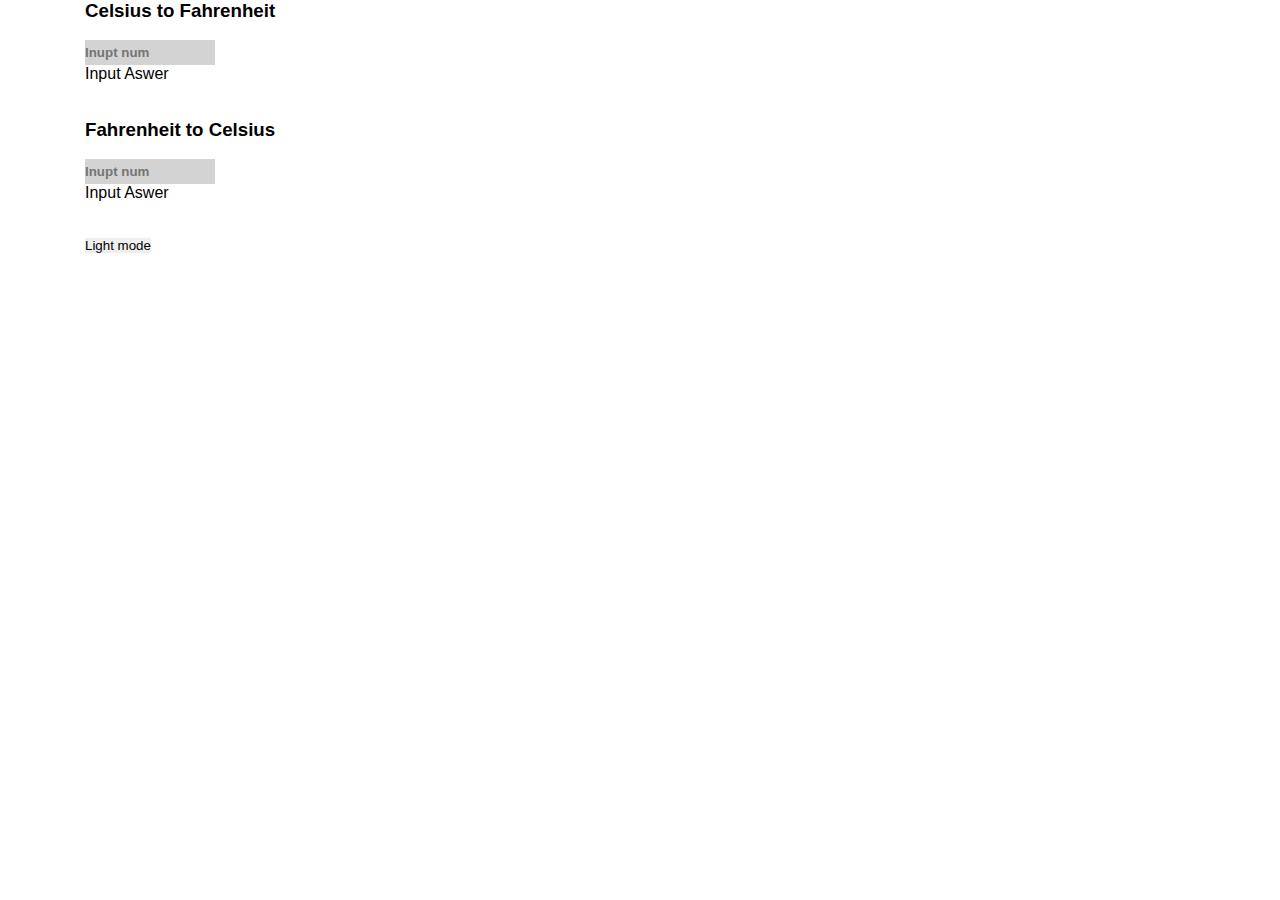
<file: index.html>
</html><!DOCTYPE html>
<html lang="en">
<head>
    <meta charset="UTF-8">
    <meta name="viewport" content="width=device-width, initial-scale=1.0">
    <link rel="stylesheet" href="assets/style/base.css">
    <link rel="stylesheet" href="assets/style/assignment.css">
    <title>INTERACTION</title>
    <script src="assets/js/assignment.js" defer></script>
</head>
<body>
 
    <!-- header -->

    <div class="wrapper">

        <main>

            <div class="container">
                <section id="section">
                    <div id="temp">

                        <h3>Celsius to Fahrenheit</h3>
                        <br>
                        <input id="inputC" type="text" placeholder="Inupt num"
                        oninput="celsiusConvert(this.value)" 
                        onchange="celsiusConvert(this.value)">
                        <p id="fVal">Input Aswer</p>

                        <br><br>

                        <h3>Fahrenheit to Celsius</h3>
                        <br>
                        <input id="inputF" type="text" placeholder="Inupt num"
                        oninput="farenheitConvert(this.value)" 
                        onchange="farenheitConvert(this.value)">
                        <p id="cVal">Input Aswer</p>

                    </div>
                  
                    <br><br>
                    <button id="mode">Light mode</button>
                       

                </section>
            </div>

        </main>
        
        <!-- Footer -->
    </div>

    <noscript>
        <p>this page requires a JavaScript-enabled browser</p>
    </noscript>
</body>
</html>
</file>
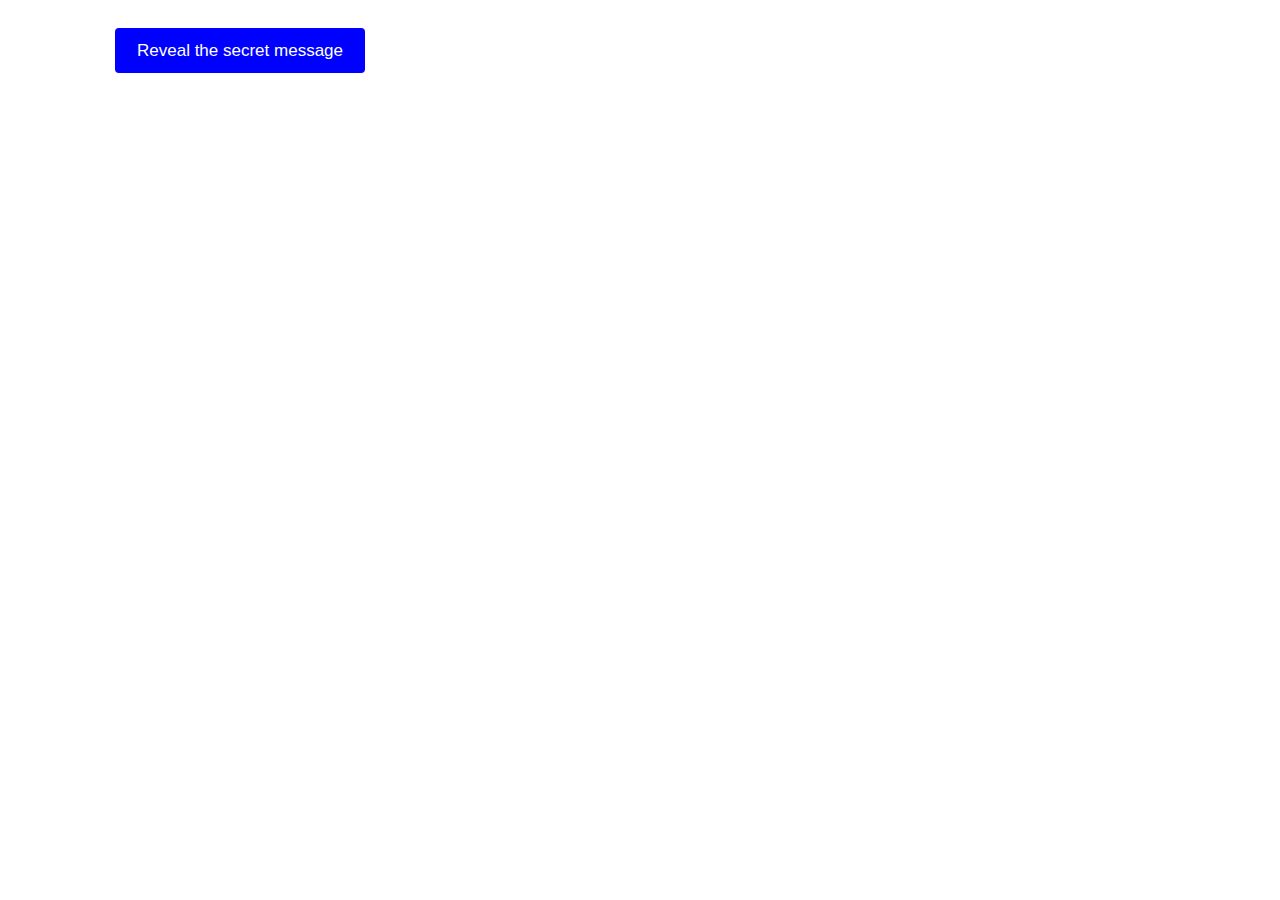
<file: interaction/test-2.html>
</html><!DOCTYPE html>
<html lang="en">
<head>
    <meta charset="UTF-8">
    <meta name="viewport" content="width=device-width, initial-scale=1.0">
    <link rel="stylesheet" href="assets/style/base.css">
    <link rel="stylesheet" href="assets/style/index.css">
    <title>INTERACTION</title>
    <script src="assets/js/interaction-1.js" defer></script>
</head>
<body>
 
    <!-- header -->

    <div class="wrapper">

        <main>

            <div class="container">
                <section id="section">
                   <h2 id="message">JavaScript is awesome!</h2>

                   <button class="button">Reveal the secret message</button>
                </section>
            </div>

        </main>
        
        <!-- Footer -->
    </div>

    <noscript>
        <p>this page requires a JavaScript-enabled browser</p>
    </noscript>
</body>
</html>
</file>
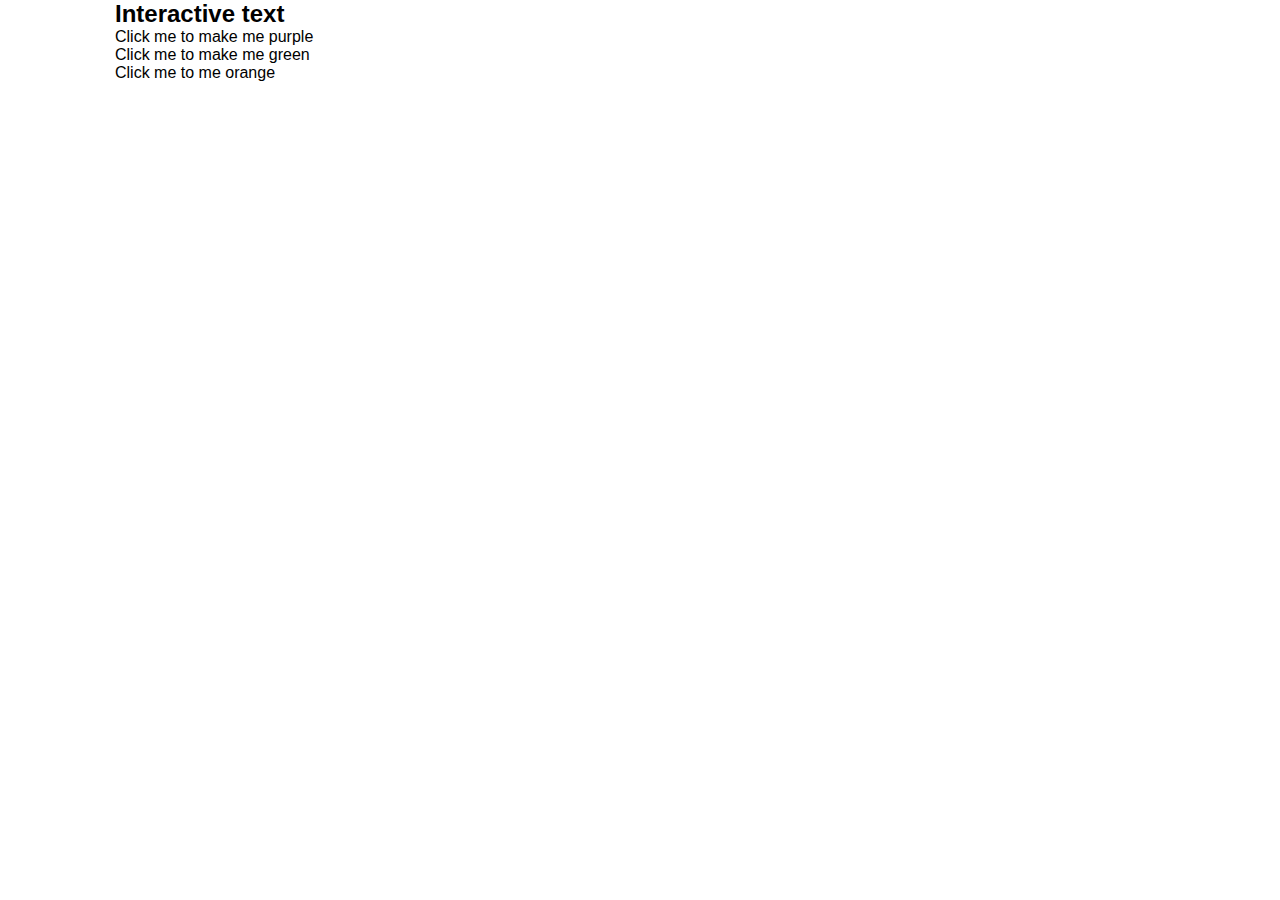
<file: interaction/test-3.html>
</html><!DOCTYPE html>
<html lang="en">
<head>
    <meta charset="UTF-8">
    <meta name="viewport" content="width=device-width, initial-scale=1.0">
    <link rel="stylesheet" href="assets/style/base.css">
    <link rel="stylesheet" href="assets/style/index.css">
    <title>INTERACTION</title>
    <script src="assets/js/interaction-3.js" defer></script>
</head>
<body>
 
    <!-- header -->

    <div class="wrapper">

        <main>

            <div class="container">
                <section id="section">
                    <h2>Interactive text</h2>
                        <p id="purple">Click me to make me purple</p>
                        <p id="green">Click me to make me green</p>
                        <p id="orange">Click me to me orange</p>

                        <!-- <button class="button">Change</button> -->

                </section>
            </div>

        </main>
        
        <!-- Footer -->
    </div>

    <noscript>
        <p>this page requires a JavaScript-enabled browser</p>
    </noscript>
</body>
</html>
</file>
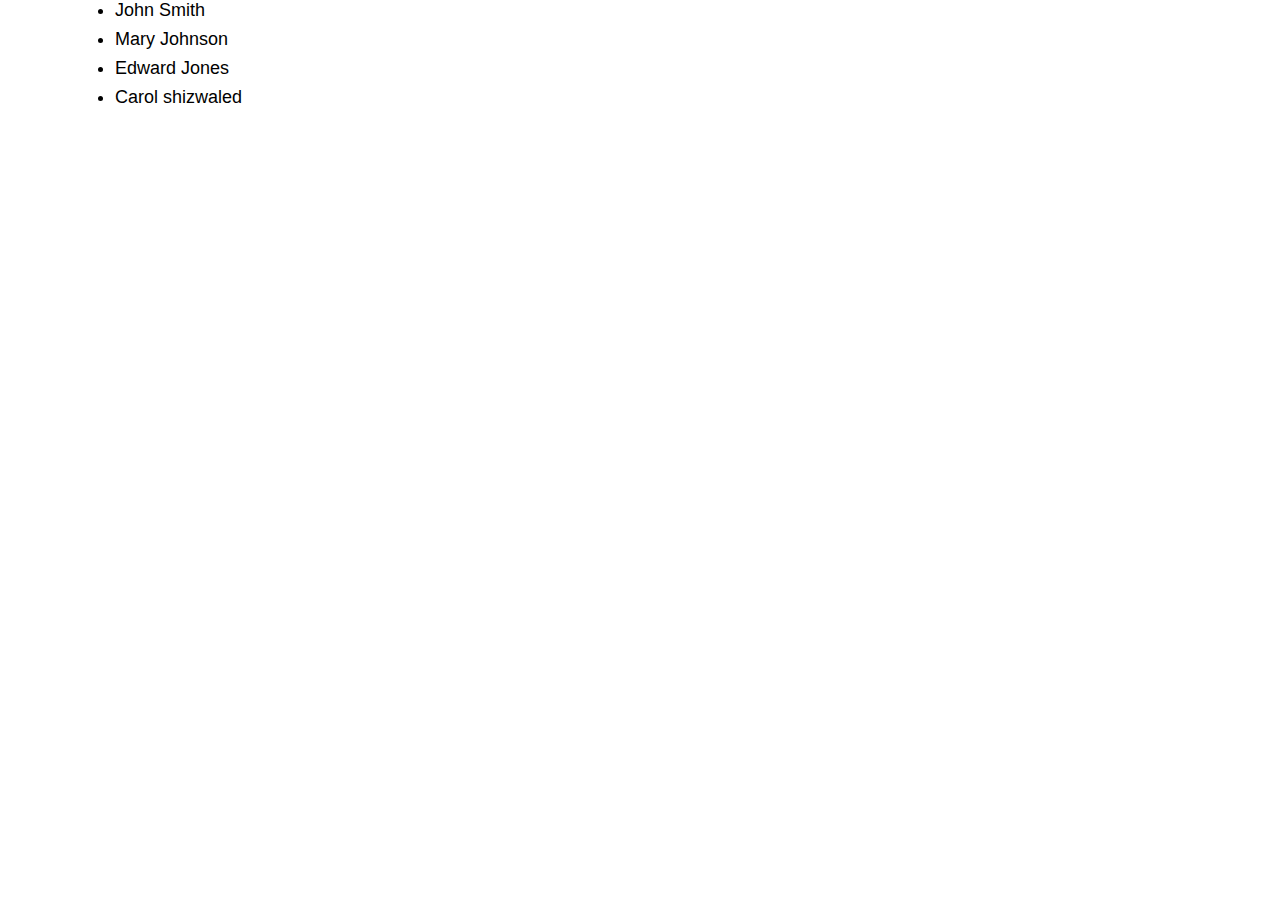
<file: interaction/test-4.html>
</html><!DOCTYPE html>
<html lang="en">
<head>
    <meta charset="UTF-8">
    <meta name="viewport" content="width=device-width, initial-scale=1.0">
    <link rel="stylesheet" href="assets/style/base.css">
    <link rel="stylesheet" href="assets/style/index.css">
    <title>INTERACTION</title>
    <script src="assets/js/interaction-4.js" defer></script>
</head>
<body>
 
    <!-- header -->

    <div class="wrapper">

        <main>

            <div class="container">
                <section id="section">
                    <ul id="list">
                        <li>John Smith</li>
                        <li>Mary Johnson</li>
                        <li>Edward Jones</li>
                        <li>Carol shizwaled</li>
                    </ul>

                </section>
            </div>

        </main>
        
        <!-- Footer -->
    </div>

    <noscript>
        <p>this page requires a JavaScript-enabled browser</p>
    </noscript>
</body>
</html>
</file>
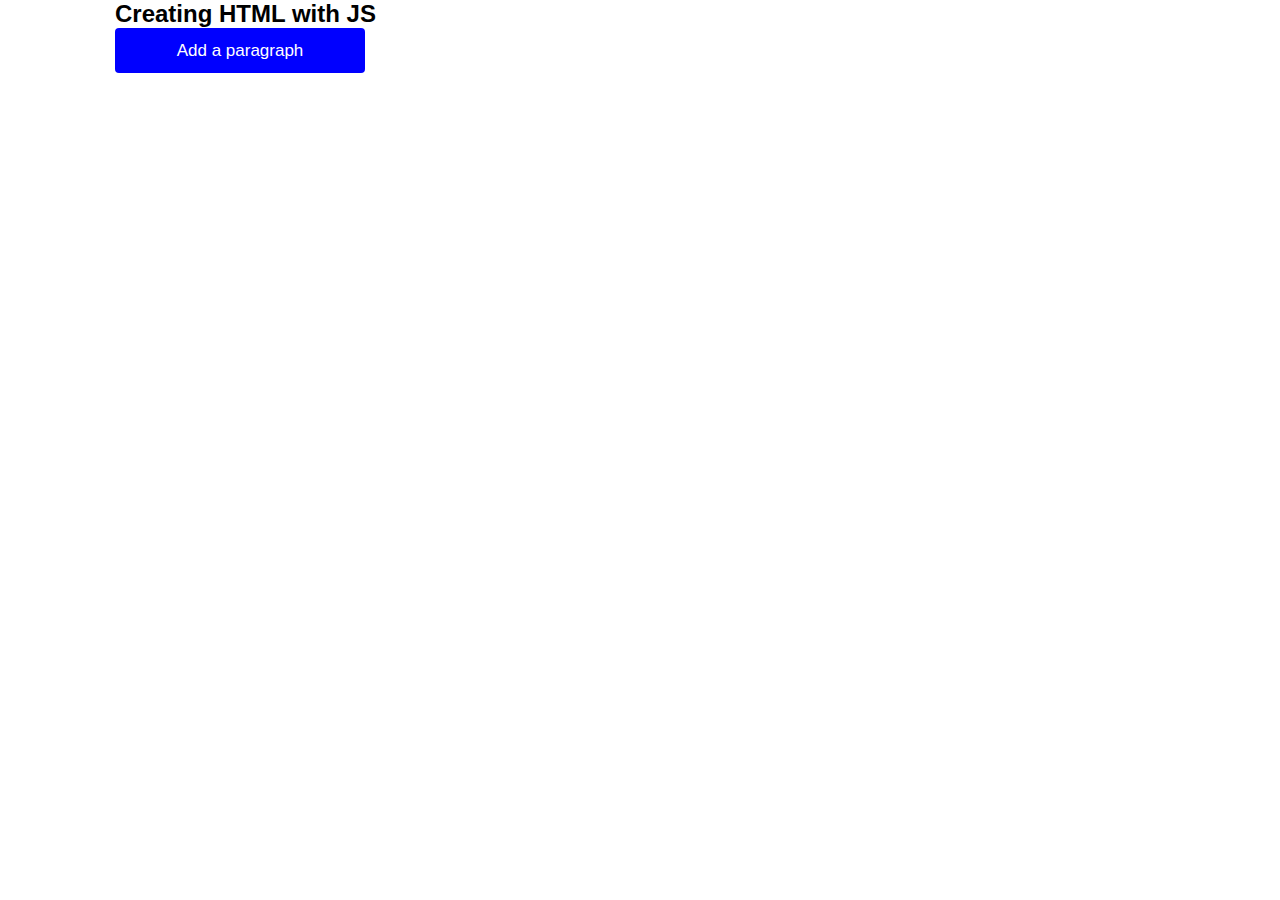
<file: interaction/test-5.html>
</html><!DOCTYPE html>
<html lang="en">
<head>
    <meta charset="UTF-8">
    <meta name="viewport" content="width=device-width, initial-scale=1.0">
    <link rel="stylesheet" href="assets/style/base.css">
    <link rel="stylesheet" href="assets/style/index.css">
    <title>INTERACTION</title>
    <script src="assets/js/interaction-5.js" defer></script>
</head>
<body>
 
    <!-- header -->

    <div class="wrapper">

        <main>

            <div class="container">
                <section>
                    <h2>Creating HTML with JS</h2>
                </section>
                <button class="button">Add a paragraph</button>

            </div>

        </main>
        
        <!-- Footer -->
    </div>

    <noscript>
        <p>this page requires a JavaScript-enabled browser</p>
    </noscript>
</body>
</html>
</file>
<file: assets/style/base.css>
@charset "utf-8";

*{
    margin: 0;
    padding: 0;
    border: 0;
    outline: 0;
    box-shadow: none;
    box-sizing: border-box;
    vertical-align: baseline;
    -webkit-transition-duration: 0s;
    transition-duration: 0s;
}

p, a, li, label, input, textarea, div, span {
    font-family: Arial, Helvetica, sans-serif;
    -webkit-font-smoothing: antialiased;
    -moz-osx-font-smothing: grayscale;
    text-rendering: optimizeLegibility;
    letter-spacing: 0;
}

.container {
    position: relative;
    padding: 0 15px;
    max-width: 1140px;
    margin: 0 auto;
}

.nav ul li a{
    text-decoration: none;
    display: inline-block;
}


header {
    min-width: 100%;
    background-color: #d94d3f;
    overflow: hidden;
}

header div{
    display: flex;
    justify-content: space-between;

}

.title {
    height: 56px;
    padding-left: 50px;
}

.title h1 {
    font-size: 18px;
    font-weight: 600;
    color: #fff;
    line-height: 56px;
    letter-spacing: .4px;
    text-transform: uppercase;
}

nav {
    text-align: right;
    height: 0;
}

nav ul{
    list-style: none;
    font-size: 0;
}

nav ul li{ 
    display: inline;
    line-height: 56px;
    cursor: default;
}

nav ul li a{
    font-size:  17px;
    color: #fff;
    font-weight: 600;
    padding: 10px;
    text-decoration: none;
    letter-spacing: .2px;
    text-transform: none;
    cursor: pointer;
}

nav ul li a :hover{
    text-decoration: underline;
}

nav ul li + li{
    margin-left: 25px;
    
}

.mobile-nav{
    overflow: hidden;
}

.mobile-nav p i{
    margin-top: 18px;
    font-size: 20px;
    color: #fff;
    text-decoration: none;
    cursor: pointer;
}
</file>
<file: assets/style/assignment.css>
@import "base.css";

input {
    width:130px;
    height: 25px;
    font-weight: 700;
    background-color: rgb(211, 211, 211);
}

.dark-mode{
    background-color: rgb(27, 27, 27);
    color: white;
}
</file>
<file: interaction/assets/style/base.css>
@charset "utf-8";

*{
    margin: 0;
    padding: 0;
    border: 0;
    outline: 0;
    box-shadow: none;
    box-sizing: border-box;
    vertical-align: baseline;
    -webkit-transition-duration: 0s;
    transition-duration: 0s;
}

p, a, li, label, input, textarea, div, span {
    font-family: Arial, Helvetica, sans-serif;
    -webkit-font-smoothing: antialiased;
    -moz-osx-font-smothing: grayscale;
    text-rendering: optimizeLegibility;
    letter-spacing: 0;
}

.container {
    position: relative;
    padding: 0 15px;
    max-width: 1140px;
    margin: 0 auto;
}

.nav ul li a{
    text-decoration: none;
    display: inline-block;
}


header {
    min-width: 100%;
    background-color: #d94d3f;
    overflow: hidden;
}

header div{
    display: flex;
    justify-content: space-between;

}

.title {
    height: 56px;
    padding-left: 50px;
}

.title h1 {
    font-size: 18px;
    font-weight: 600;
    color: #fff;
    line-height: 56px;
    letter-spacing: .4px;
    text-transform: uppercase;
}

nav {
    text-align: right;
    height: 0;
}

nav ul{
    list-style: none;
    font-size: 0;
}

nav ul li{ 
    display: inline;
    line-height: 56px;
    cursor: default;
}

nav ul li a{
    font-size:  17px;
    color: #fff;
    font-weight: 600;
    padding: 10px;
    text-decoration: none;
    letter-spacing: .2px;
    text-transform: none;
    cursor: pointer;
}

nav ul li a :hover{
    text-decoration: underline;
}

nav ul li + li{
    margin-left: 25px;
    
}

.mobile-nav{
    overflow: hidden;
}

.mobile-nav p i{
    margin-top: 18px;
    font-size: 20px;
    color: #fff;
    text-decoration: none;
    cursor: pointer;
}
</file>
<file: interaction/assets/style/index.css>
@import "base.css";


header {
    min-width: 100%;
    background-color: rgb(139, 139, 139);
    overflow: hidden;
}

header div{
    display: flex;
    justify-content: space-between;

}

.title {
    height: 56px;
    padding-left: 50px;
}

.title h1 {
    font-size: 18px;
    font-weight: 600;
    color: rgb(0, 0, 0);
    line-height: 56px;
    letter-spacing: .4px;
    text-transform: uppercase;
}

nav {
    text-align: right;
    height: 0;
}

nav ul{
    list-style: none;
    font-size: 0;
}

nav ul li{ 
    display: inline;
    line-height: 56px;
    cursor: default;
}

nav ul li a{
    font-size:  17px;
    color: rgb(0, 0, 0);
    font-weight: 600;
    text-decoration: none;
    letter-spacing: .2px;
    text-transform: none;
    cursor: pointer;
}

/* nav ul li a:hover{
    text-decoration: underline; 
} */

nav ul li + li{
    margin-left: 25px;
    
}

/* column */
.container {
    position: relative;
    width: 90%;
    max-width: 1080px;
    margin: 0 auto;
}


main{
    height: calc(100vh - 56px - 50px);
}


.button {
    width: 250px;
    height:45px;
    border-radius: 4px;
    font-size: 17px;
    color: #fff;
    background-color: blue;
    box-shadow: rgba(0, 0, 0, .3);
}

.button:hover {
    background-color: aqua;
}

#message {
    visibility: hidden;
    opacity: 0;
}


#message.is-visable {
    visibility: visible;
    opacity: 1;
}

#purple.purple {
    color: #b84eef;
}

#green.green {
    color: #0f9;
}

#orange.orange{
    color: #f90;
}

#list li {
    font-size: 18px;
    cursor: pointer;
}

#list li + li {
    margin-top: 8px;
}

input[type="text"] {
    width: 200px;
    height: 45px;
    background-color: #f4f5f6;
    padding: 0 15px;
    border-radius: 4;
    margin-right: 15px;
}

/* -------------------------*/
/* ---------Footer---------*/
/* ---------------------- */

.footer{
    width: 100%;
    height: 50px;
    background-color: rgb(139, 139, 139);
}

.footnav{
    padding-left: 50px;
    text-decoration: none;
}

.footer ul{
    list-style: none;
}

.footnav ul li a i{
    line-height: 40px;
    font-size: 20px;
    padding: 5px;
}

.footnav ul li{
    display: inline;
}

.fa-github{
    color:black;
}

.fa-youtube{
    color:  black;
}

.fa-instagram{
    color:  black;
}
</file>
